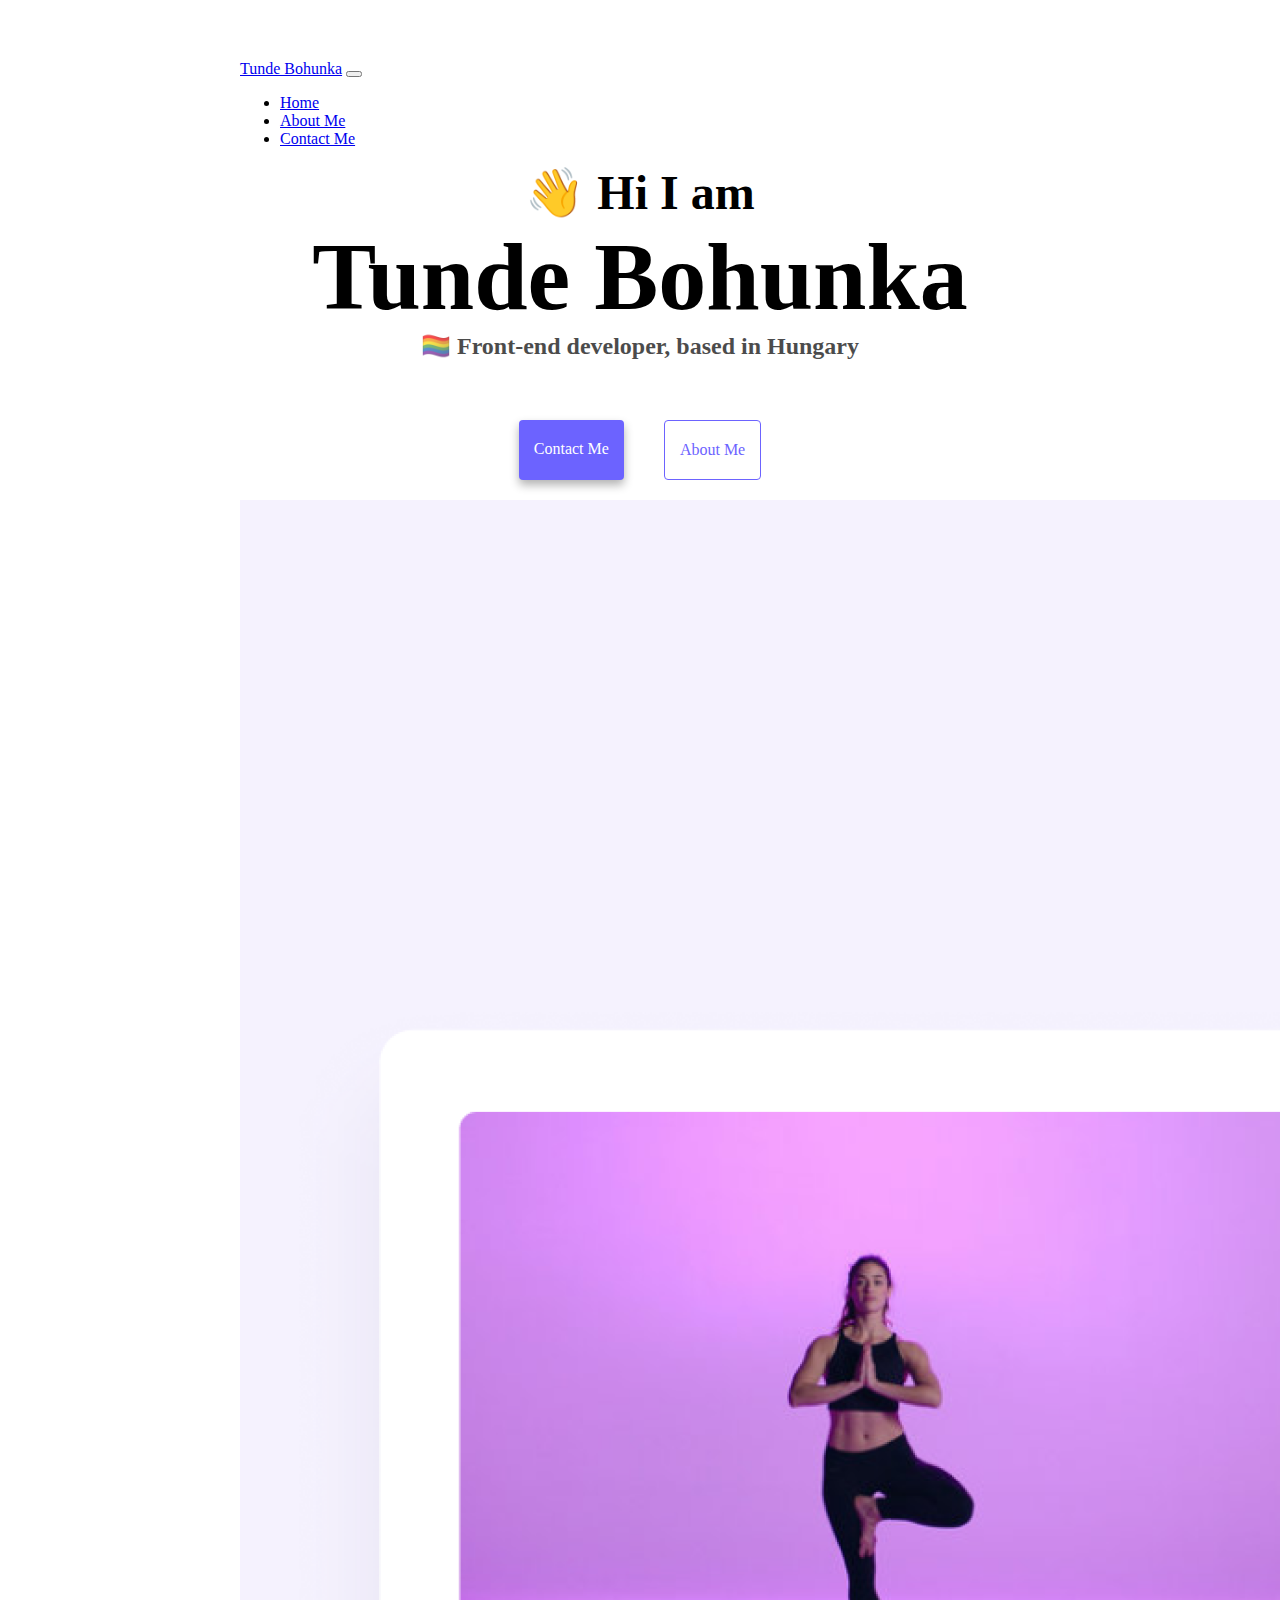
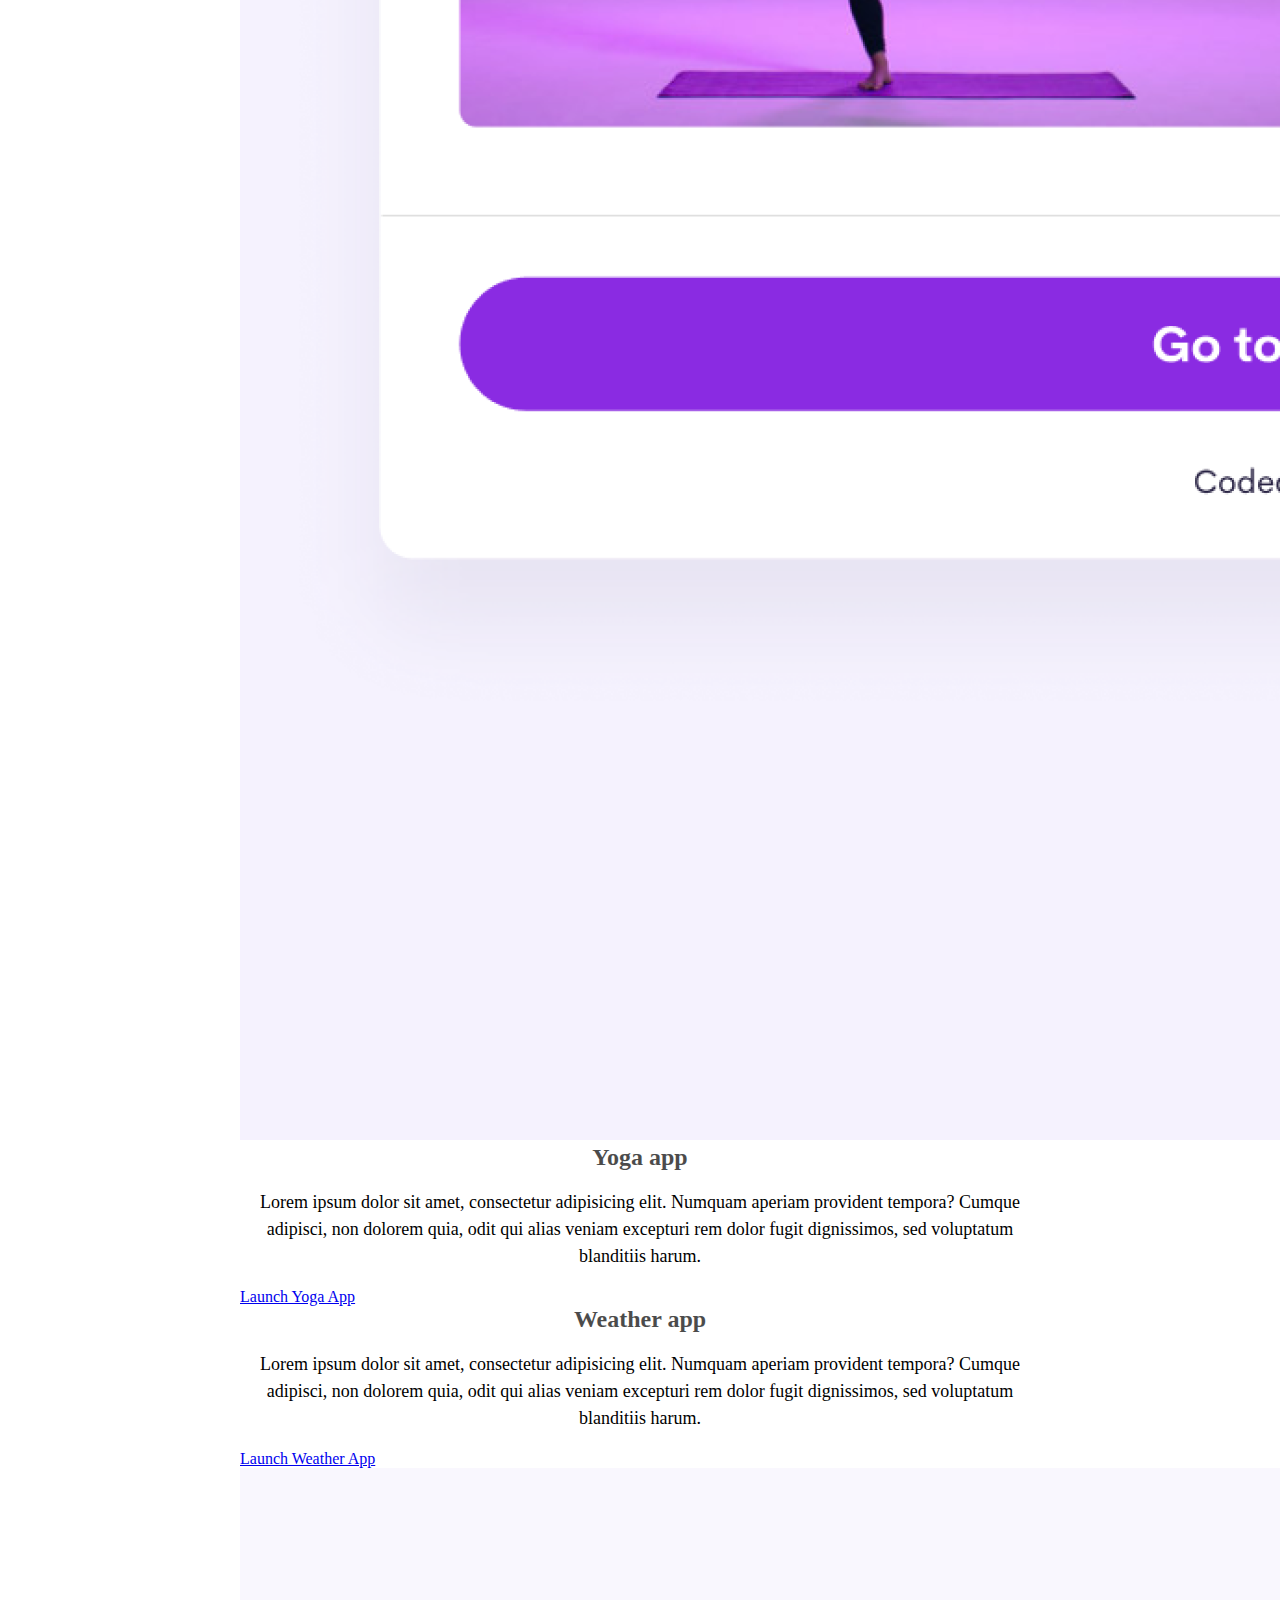
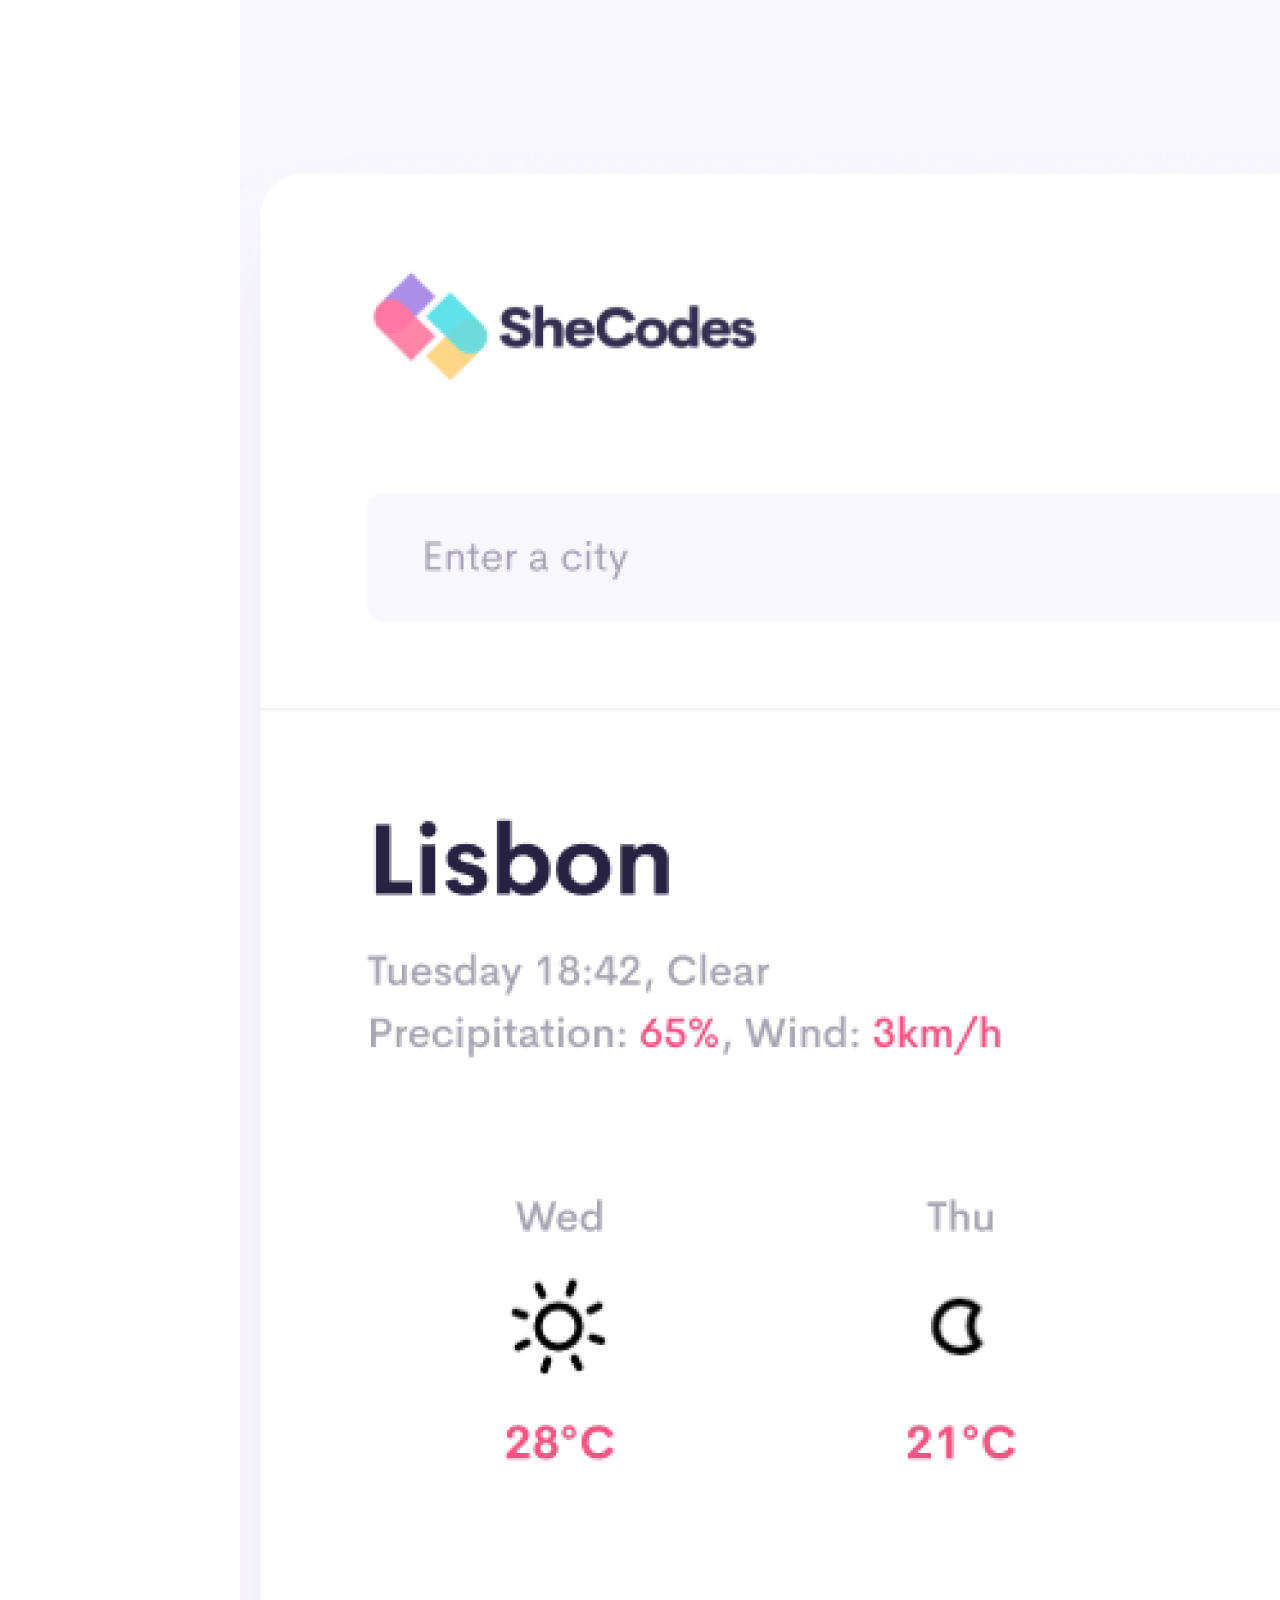
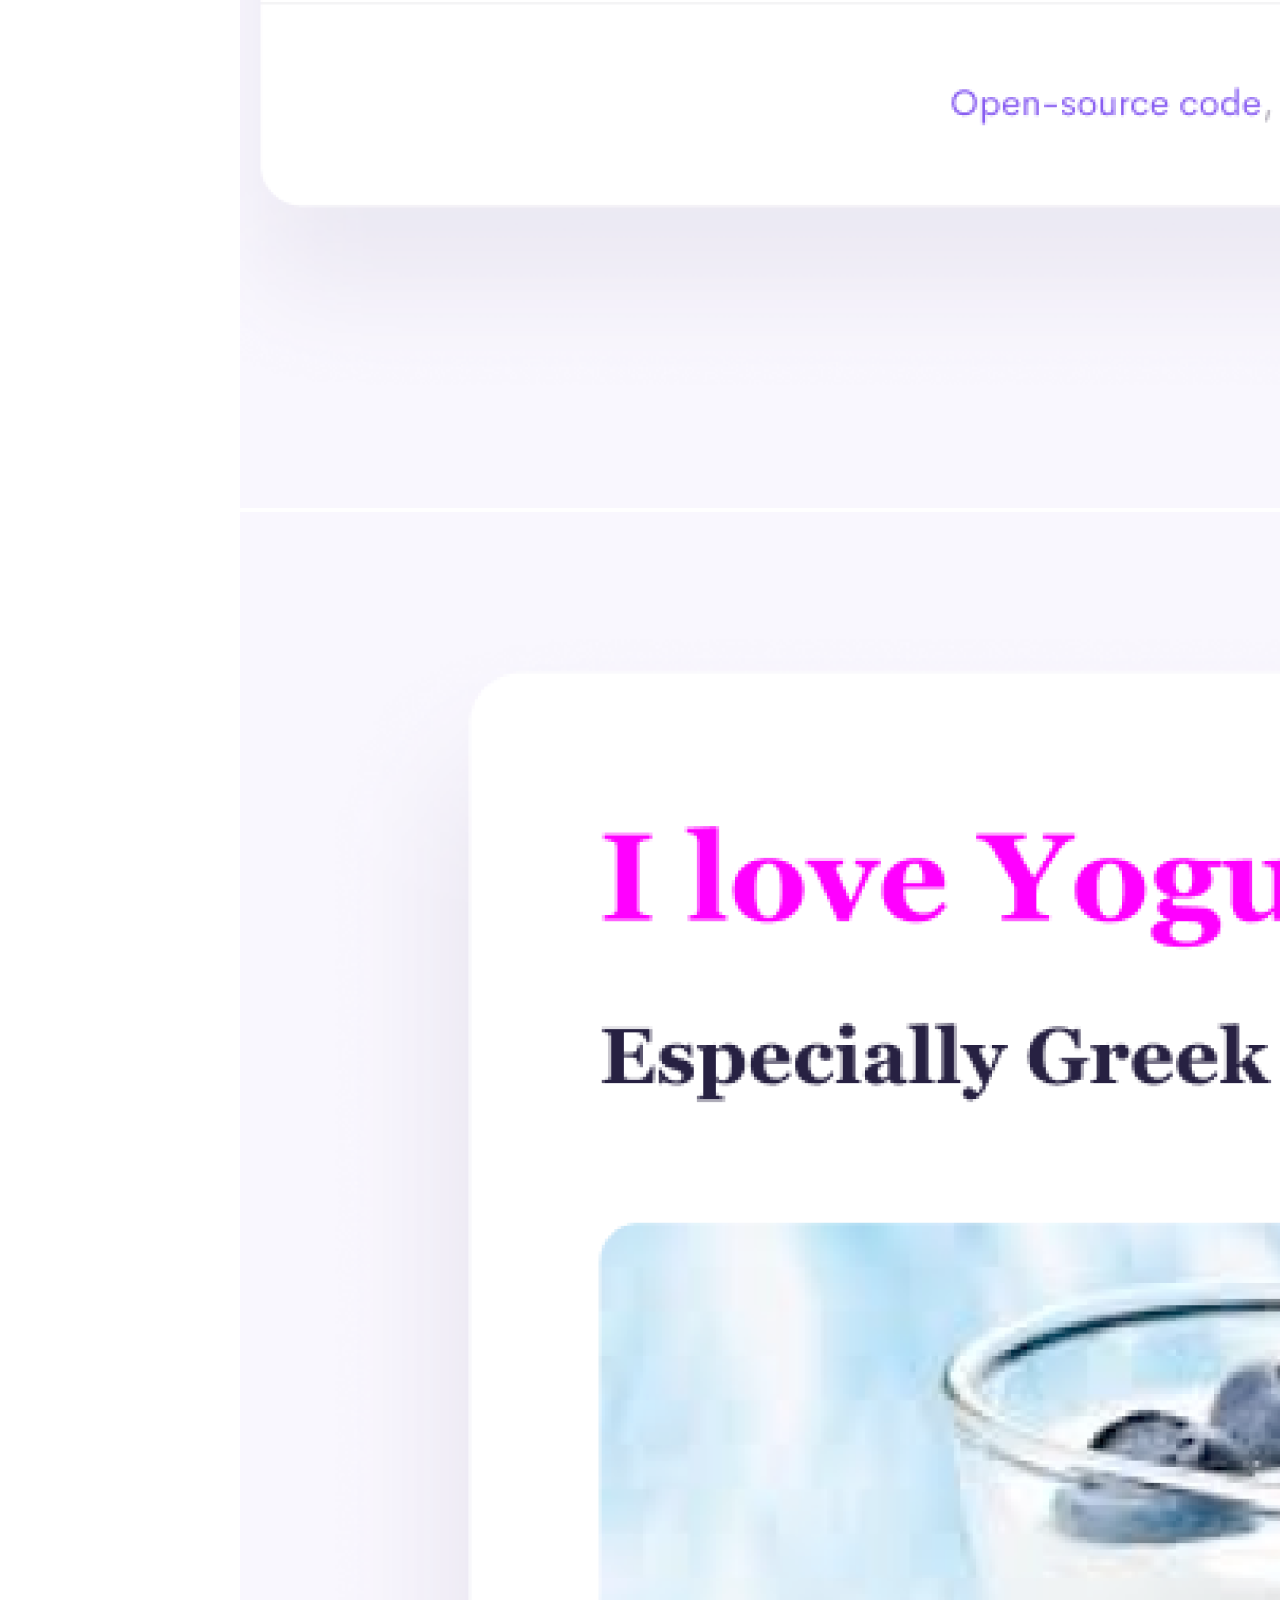
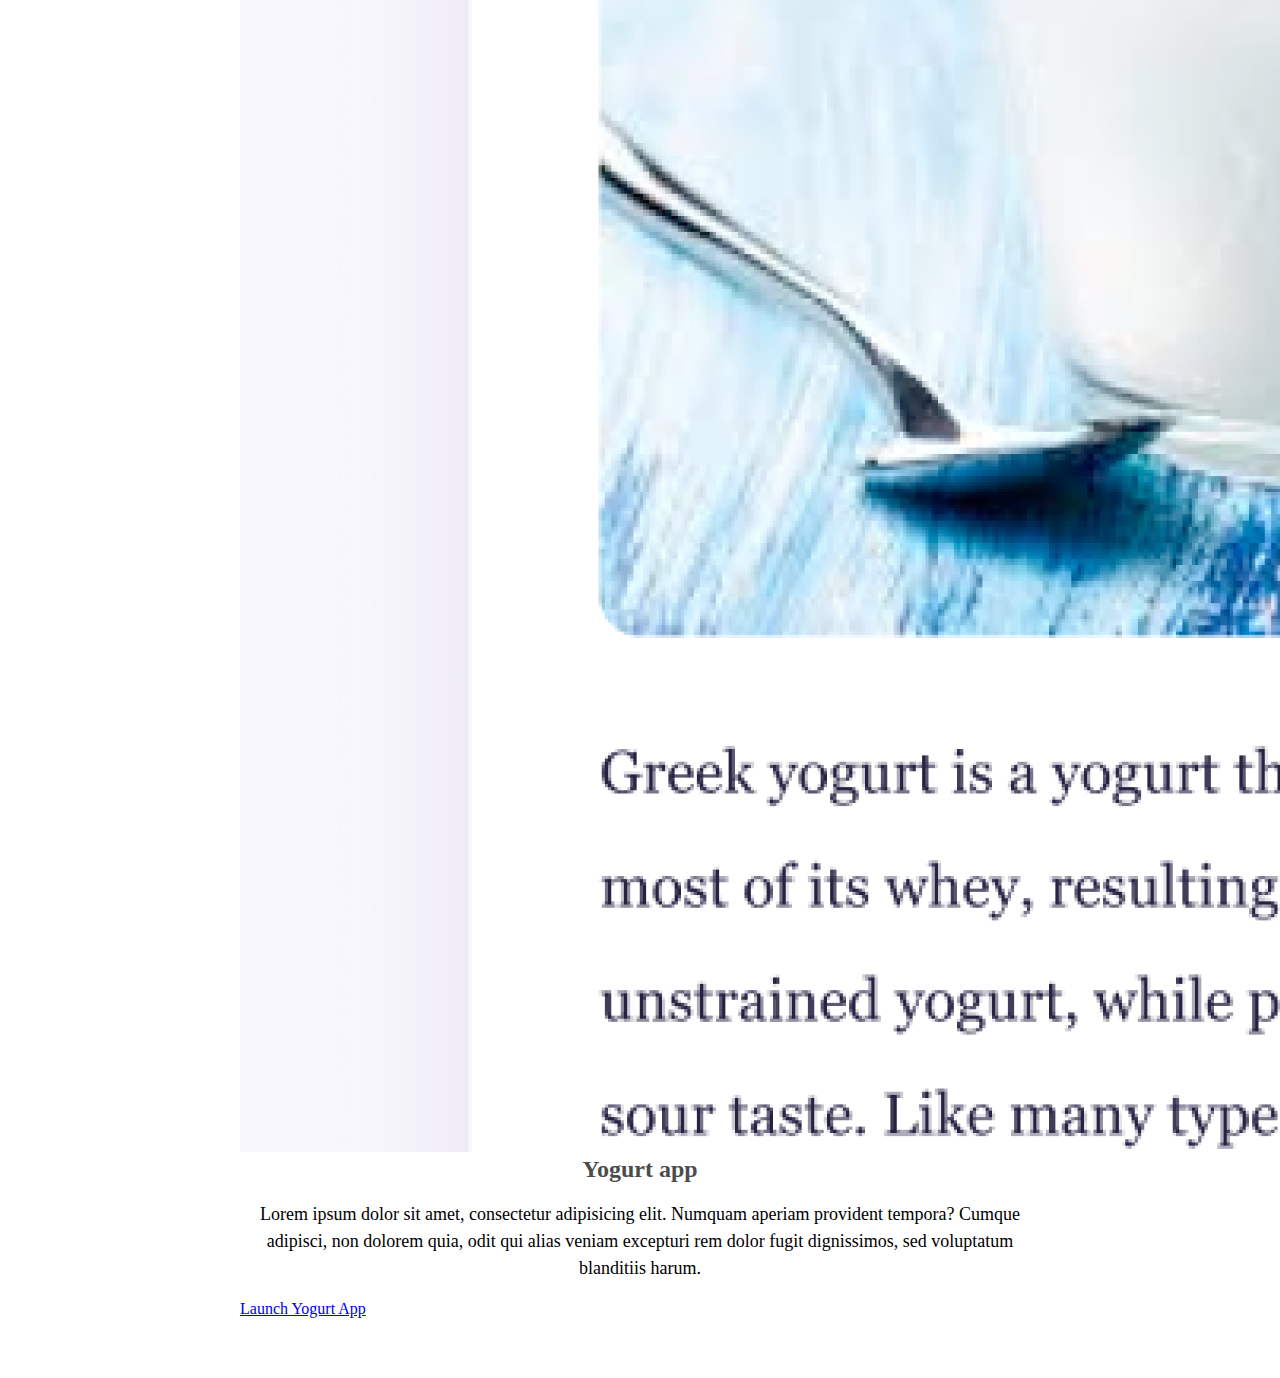
<file: index.html>
<!DOCTYPE html>
<html lang="en">
  <head>
    <meta charset="UTF-8" />
    <meta http-equiv="X-UA-Compatible" content="IE=edge" />
    <meta name="viewport" content="width=device-width, initial-scale=1.0" />
    <meta
      name="description"
      content="Tunde Bohunka is a front-end developer based in Europe and this is her webpage to practice responsive setup"
    />
    <title>Tunde Bohunka - front-end developer</title>
    <link
      href="https://cdn.jsdelivr.net/npm/bootstrap@5.2.1/dist/css/bootstrap.min.css"
      rel="stylesheet"
      integrity="sha384-iYQeCzEYFbKjA/T2uDLTpkwGzCiq6soy8tYaI1GyVh/UjpbCx/TYkiZhlZB6+fzT"
      crossorigin="anonymous"
    />
    <script
      src="https://cdn.jsdelivr.net/npm/bootstrap@5.2.1/dist/js/bootstrap.bundle.min.js"
      integrity="sha384-u1OknCvxWvY5kfmNBILK2hRnQC3Pr17a+RTT6rIHI7NnikvbZlHgTPOOmMi466C8"
      crossorigin="anonymous"
    ></script>
    <link rel="stylesheet" href="src/style.css" />
  </head>
  <body>
    <nav class="navbar navbar-expand-lg fixed-top bg-light">
      <div class="container-fluid">
        <a class="navbar-brand" href="#" title="Homepage">Tunde Bohunka</a>
        <button
          class="navbar-toggler"
          type="button"
          data-bs-toggle="collapse"
          data-bs-target="#navbarNav"
          aria-controls="navbarNav"
          aria-expanded="false"
          aria-label="Toggle navigation"
        >
          <span class="navbar-toggler-icon"></span>
        </button>
        <div class="collapse navbar-collapse" id="navbarNav">
          <ul class="navbar-nav">
            <li class="nav-item">
              <a
                class="nav-link active"
                aria-current="page"
                href="index.html"
                title="Homepage"
                >Home</a
              >
            </li>
            <li class="nav-item">
              <a class="nav-link" href="about.html" title="About Tunde Bohunka"
                >About Me
              </a>
            </li>
            <li class="nav-item">
              <a
                class="nav-link"
                href="about.html#contact"
                title="Contact Tunde Bohunka"
                >Contact Me</a
              >
            </li>
          </ul>
        </div>
      </div>
    </nav>
    <h2 class="mt-5">👋 Hi I am</h2>
    <h1>Tunde Bohunka</h1>
    <h3>🏳‍🌈 Front-end developer, based in Hungary</h3>
    <div class="navigation-links">
      <a
        href="about.html#contact"
        class="contact-link"
        title="Contact Tunde Bohunka"
        >Contact me</a
      >
      <a href="about.html" class="about-link" title="About Tunde Bohunka"
        >About me</a
      >
    </div>
    <div class="container-fluid">
      <div class="row">
        <div class="col-6">
          <img
            class="img-fluid rounded m-3 shadow mobile-hidden hidden-xs hidden-sm"
            src="images/yoga.png"
            alt="yoga project"
          />
        </div>
        <div class="col-6 description-text">
          <h3 class="p-3 description-title">Yoga app</h3>
          <p>
            Lorem ipsum dolor sit amet, consectetur adipisicing elit. Numquam
            aperiam provident tempora? Cumque adipisci, non dolorem quia, odit
            qui alias veniam excepturi rem dolor fugit dignissimos, sed
            voluptatum blanditiis harum.
          </p>
          <a
            href="#"
            class="btn btn-primary"
            title="Launch Yoga App"
            title="Yoga project"
            >Launch Yoga App</a
          >
        </div>
      </div>
      <div class="row">
        <div class="col-6 description-text">
          <h3 class="p-3 description-title">Weather app</h3>
          <p>
            Lorem ipsum dolor sit amet, consectetur adipisicing elit. Numquam
            aperiam provident tempora? Cumque adipisci, non dolorem quia, odit
            qui alias veniam excepturi rem dolor fugit dignissimos, sed
            voluptatum blanditiis harum.
          </p>
          <a
            href="#"
            class="btn btn-primary"
            title="Launch Weather App"
            title="Weather project"
            >Launch Weather App</a
          >
        </div>
        <div class="col-6">
          <img
            class="img-fluid rounded m-3 shadow mobile-hidden"
            src="images/weather.png"
            alt="weather project"
          />
        </div>
      </div>
      <div class="row">
        <div class="col-6">
          <img
            class="img-fluid rounded m-3 shadow mobile-hidden"
            src="images/yogurt.png"
            alt="yogurt project"
          />
        </div>
        <div class="col-6 description-text">
          <h3 class="p-3 description-title">Yogurt app</h3>
          <p>
            Lorem ipsum dolor sit amet, consectetur adipisicing elit. Numquam
            aperiam provident tempora? Cumque adipisci, non dolorem quia, odit
            qui alias veniam excepturi rem dolor fugit dignissimos, sed
            voluptatum blanditiis harum.
          </p>
          <a
            href="#"
            class="btn btn-primary"
            title="Launch Yogurt App"
            title="Yogurt project"
            >Launch Yogurt App</a
          >
        </div>
      </div>
    </div>
  </body>
</html>
</file>
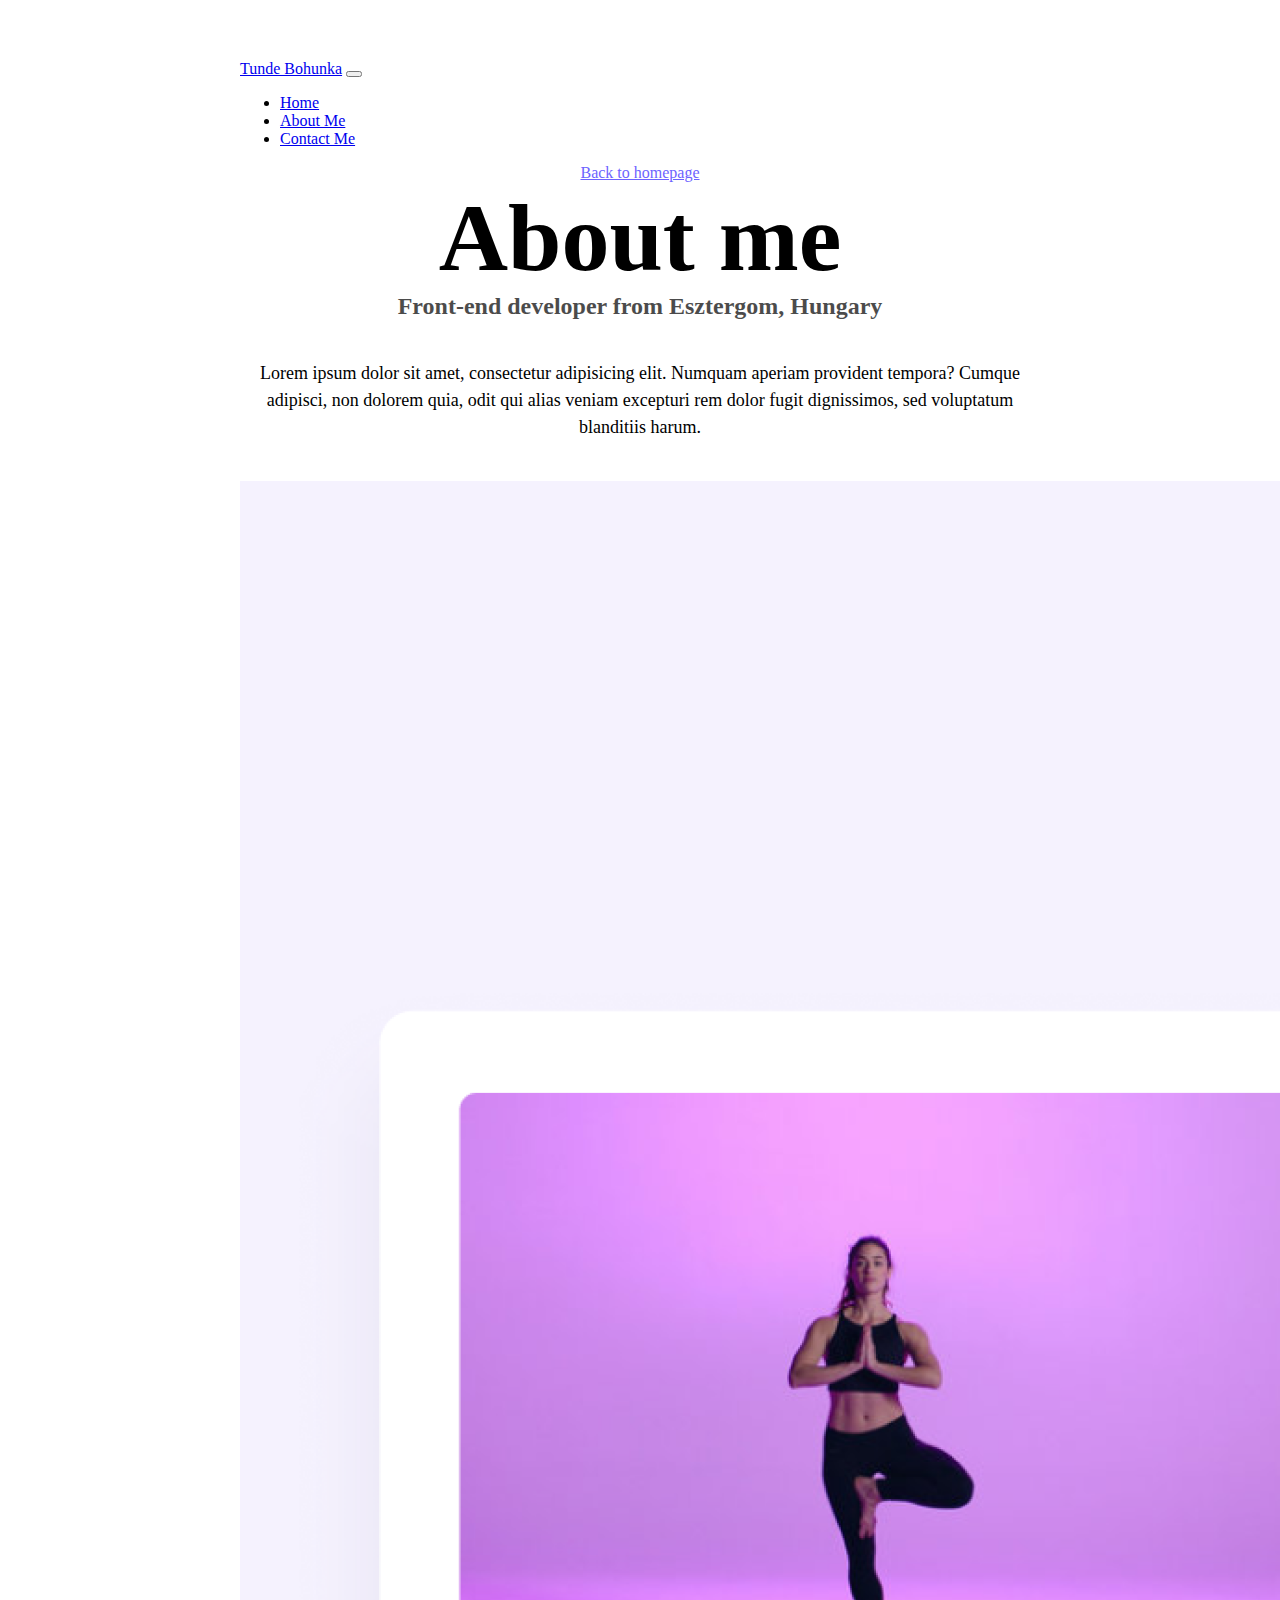
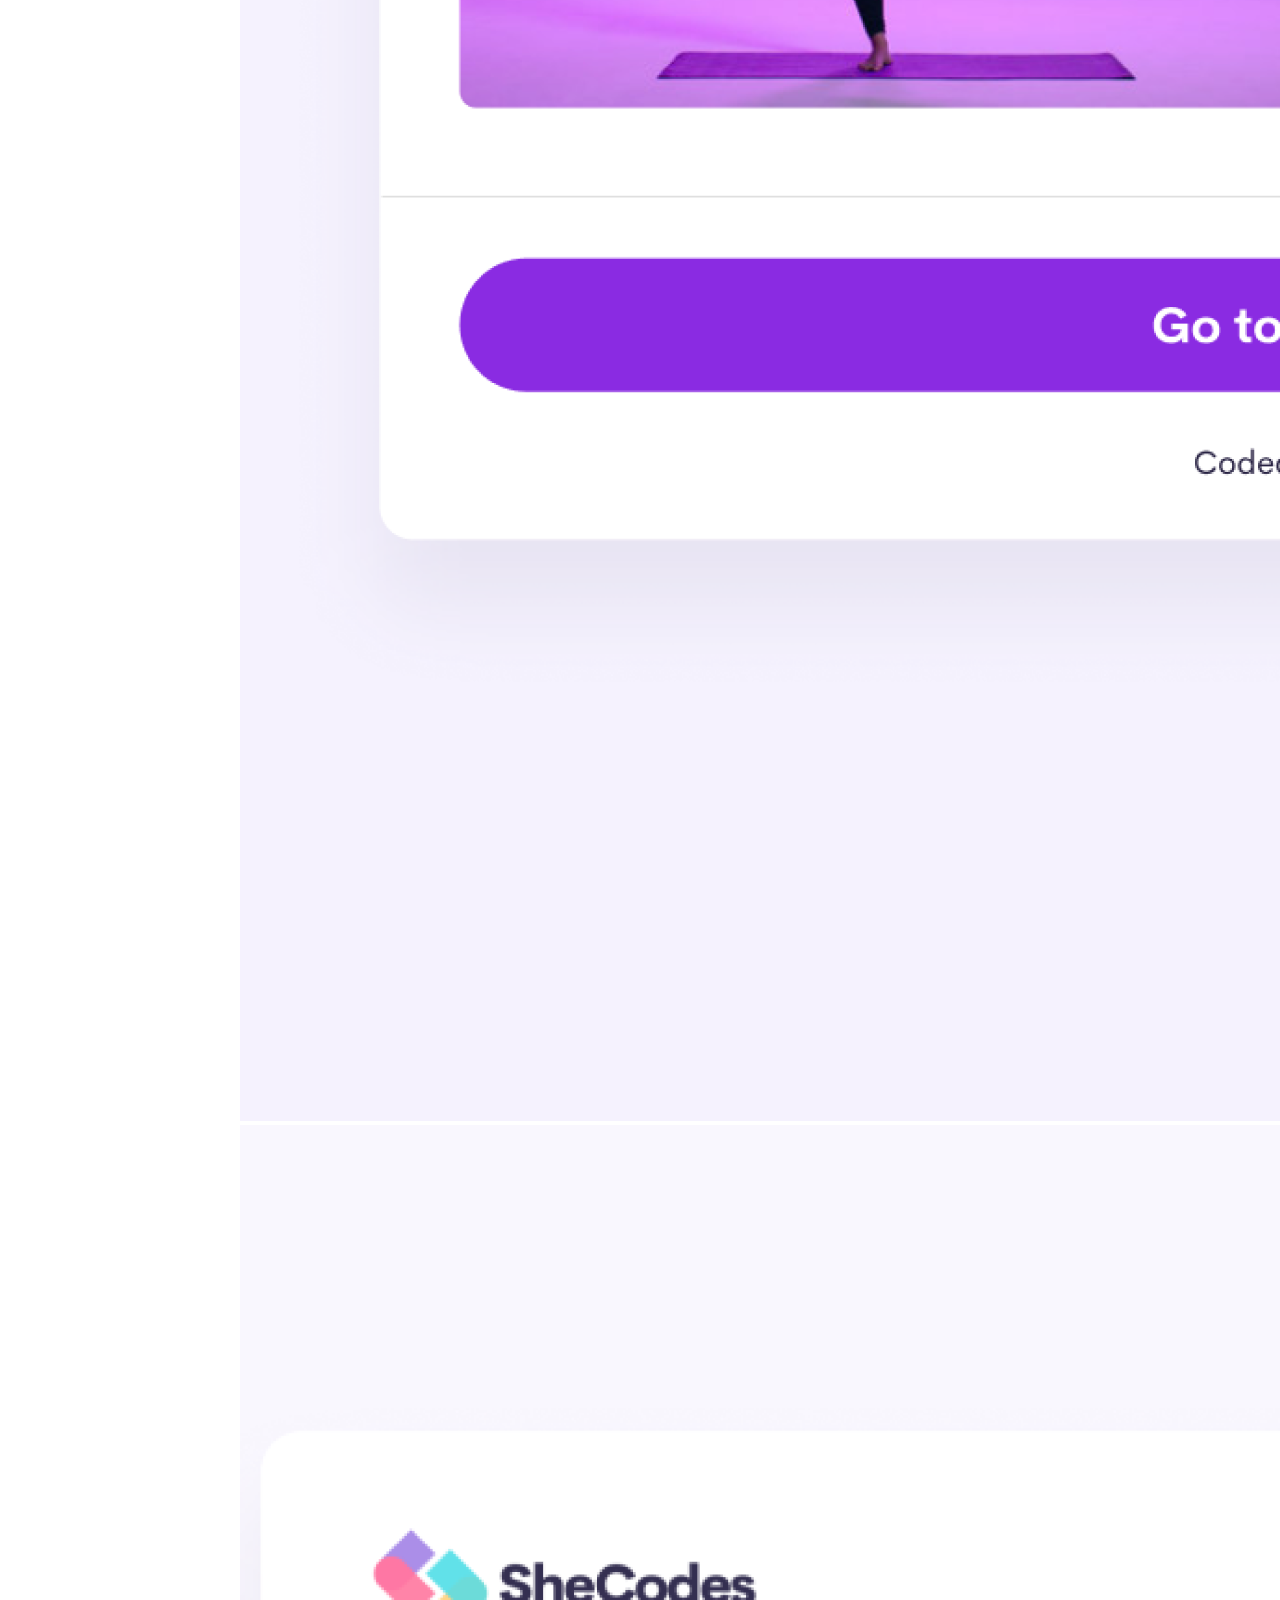
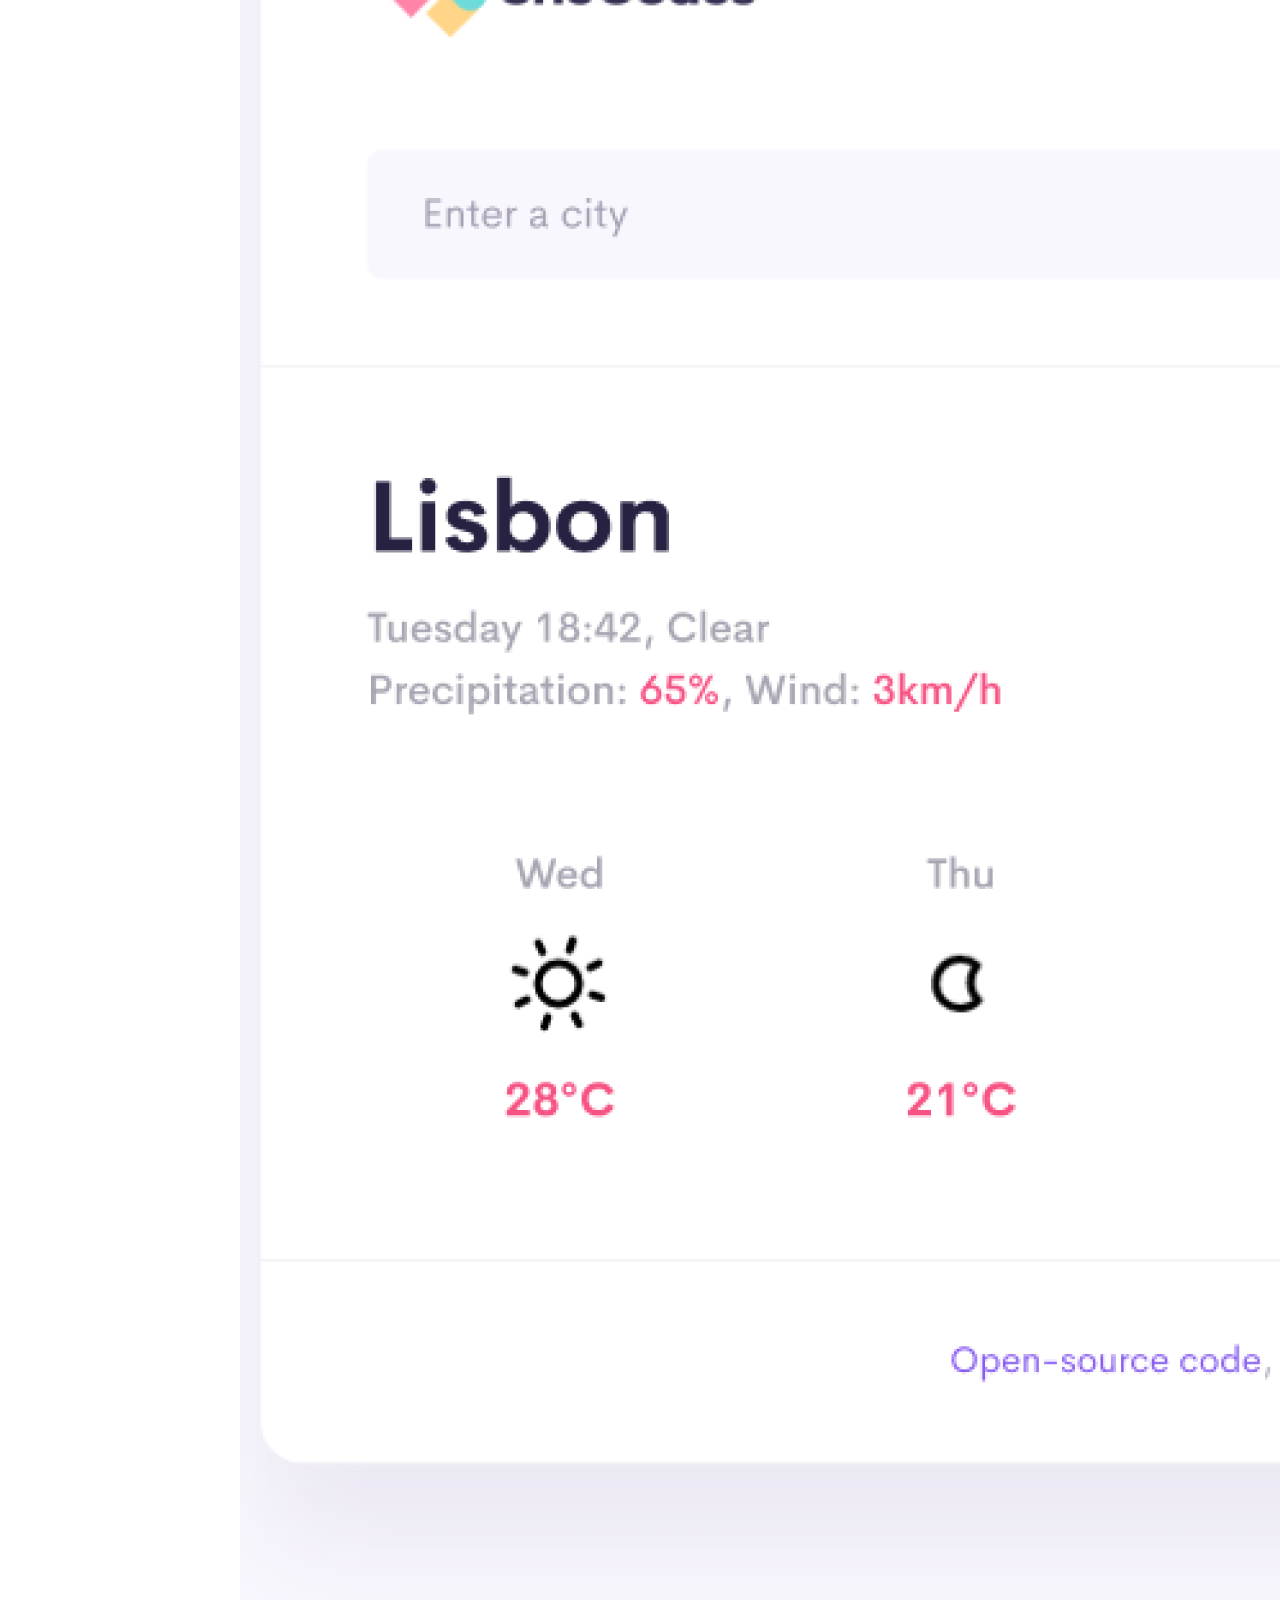
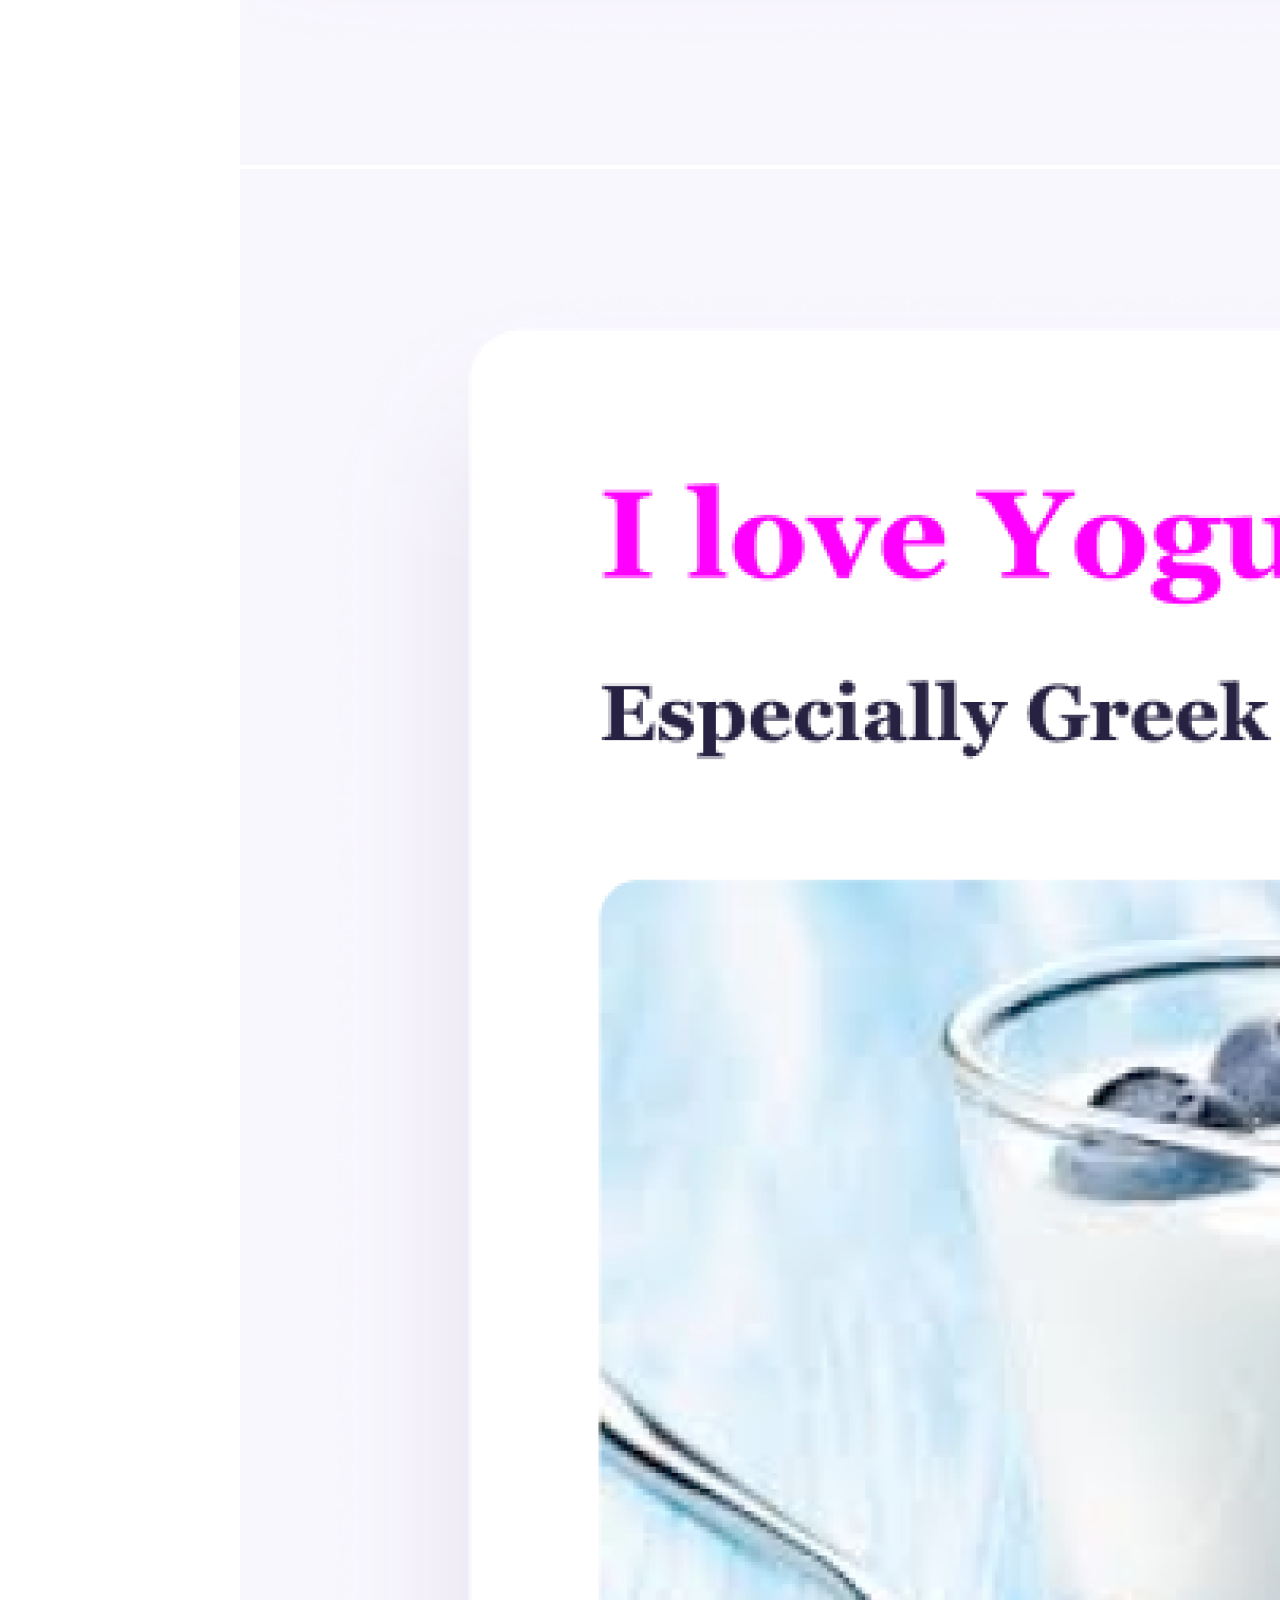
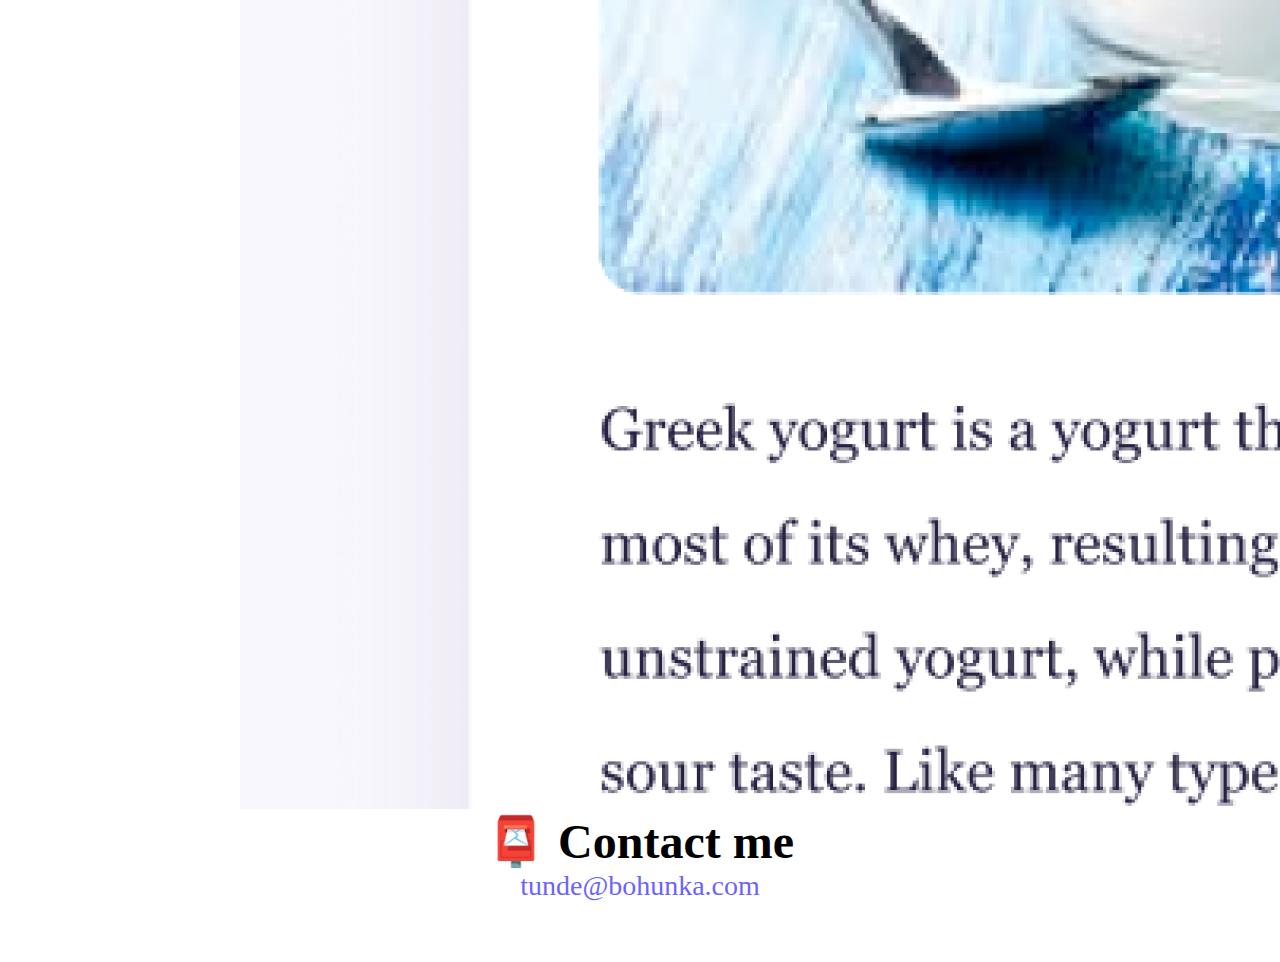
<file: about.html>
<!DOCTYPE html>
<html lang="en">
  <head>
    <meta charset="UTF-8" />
    <meta http-equiv="X-UA-Compatible" content="IE=edge" />
    <meta name="viewport" content="width=device-width, initial-scale=1.0" />
    <meta
      name="description"
      content="Tunde Bohunka is a front-end developer based in Europe"
    />
    <link
      href="https://cdn.jsdelivr.net/npm/bootstrap@5.2.1/dist/css/bootstrap.min.css"
      rel="stylesheet"
      integrity="sha384-iYQeCzEYFbKjA/T2uDLTpkwGzCiq6soy8tYaI1GyVh/UjpbCx/TYkiZhlZB6+fzT"
      crossorigin="anonymous"
    />
    <script
      src="https://cdn.jsdelivr.net/npm/bootstrap@5.2.1/dist/js/bootstrap.bundle.min.js"
      integrity="sha384-u1OknCvxWvY5kfmNBILK2hRnQC3Pr17a+RTT6rIHI7NnikvbZlHgTPOOmMi466C8"
      crossorigin="anonymous"
    ></script>
    <link rel="stylesheet" href="src/style.css" />
    <title>About Tunde Bohunka - front-end developer</title>
  </head>
  <body>
    <nav class="navbar navbar-expand-lg fixed-top bg-light">
      <div class="container-fluid">
        <a class="navbar-brand" href="#" title="Homepage">Tunde Bohunka</a>
        <button
          class="navbar-toggler"
          type="button"
          data-bs-toggle="collapse"
          data-bs-target="#navbarNav"
          aria-controls="navbarNav"
          aria-expanded="false"
          aria-label="Toggle navigation"
        >
          <span class="navbar-toggler-icon"></span>
        </button>
        <div class="collapse navbar-collapse" id="navbarNav">
          <ul class="navbar-nav">
            <li class="nav-item">
              <a
                class="nav-link"
                aria-current="page"
                href="index.html"
                title="Homepage"
                >Home</a
              >
            </li>
            <li class="nav-item">
              <a
                class="nav-link active"
                href="about.html"
                title="About Tunde Bohunka"
                >About Me</a
              >
            </li>
            <li class="nav-item">
              <a
                class="nav-link"
                href="about.html#contact"
                title="Contact Tunde Bohunka"
                >Contact Me</a
              >
            </li>
          </ul>
        </div>
      </div>
    </nav>
    <a href="index.html" class="homepage-link mt-5">Back to homepage</a>
    <h1>About me</h1>
    <h3>Front-end developer from Esztergom, Hungary</h3>
    <div class="about-paragraphs">
      <p>
        Lorem ipsum dolor sit amet, consectetur adipisicing elit. Numquam
        aperiam provident tempora? Cumque adipisci, non dolorem quia, odit qui
        alias veniam excepturi rem dolor fugit dignissimos, sed voluptatum
        blanditiis harum.
      </p>
    </div>
    <div class="container-fluid">
      <div class="row">
        <div class="col-md-4 about-img">
          <img
            class="img-fluid rounded m-3 shadow"
            src="images/yoga.png"
            alt="yoga project"
          />
        </div>
        <div class="col-md-4 about-img">
          <img
            class="img-fluid rounded p-3 m-3 shadow"
            src="images/weather.png"
            alt="weather project"
          />
        </div>
        <div class="col-md-4 about-img">
          <img
            class="img-fluid rounded p-3 m-3 shadow"
            src="images/yogurt.png"
            alt="yogurt project"
          />
        </div>
      </div>
    </div>
    <div id="contact">
      <h2>📮 Contact me</h2>
      <a href="mailto:tunde@bohunka.com" class="email-link">
        tunde@bohunka.com
      </a>
    </div>
  </body>
</html>
</file>
<file: src/style.css>
:root {
  --primary-color: #6c63ff;
  --secondary-color: #f5f2fe;
  --box-shadow: 0 5px 10px rgba(0, 0, 0, 0.3);
}

body {
  margin: 60px auto;
  max-width: 800px;
}

h1,
h2,
h3 {
  text-align: center;
  margin: 0;
}

h1 {
  font-size: 96px;
}

h2 {
  font-size: 48px;
}

h3 {
  font-size: 24px;
  opacity: 0.7;
}

p {
  font-size: 18px;
  line-height: 1.5;
  text-align: center;
}

.navigation-links {
  display: flex;
  margin-top: 40px;
  justify-content: center;
}

.navigation-links a {
  margin: 20px;
  border-radius: 4px;
  padding: 20px 15px;
  text-decoration: none;
  text-transform: capitalize;
}

.contact-link {
  background: var(--primary-color);
  box-shadow: var(--box-shadow);
  color: white;
}

.about-link {
  color: var(--primary-color);
  border: 1px solid var(--primary-color);
}

.homepage-link {
  color: var(--primary-color);
  text-align: center;
  display: block;
}

.about-paragraphs {
  display: flex;
  margin: 30px 0;
}

.about-paragraphs p {
  margin: 10px;
}

.email-link {
  display: flex;
  justify-content: center;
  color: var(--primary-color);
  font-size: 28px;
  text-decoration: none;
}

.email-link:hover {
  text-decoration: underline;
}

@media (max-width: 768px) {
  h1 {
    font-size: 60px;
    padding: 30px 0px;
  }

  h2 {
    font-size: 30px;
  }

  .mobile-hidden {
    display: none;
  }

  .description-text {
    width: 100%;
    text-align: center;
  }

  .description-title {
    margin-top: 40px;
  }

  .about-img {
    margin-bottom: 20px;
  }
}
</file>
